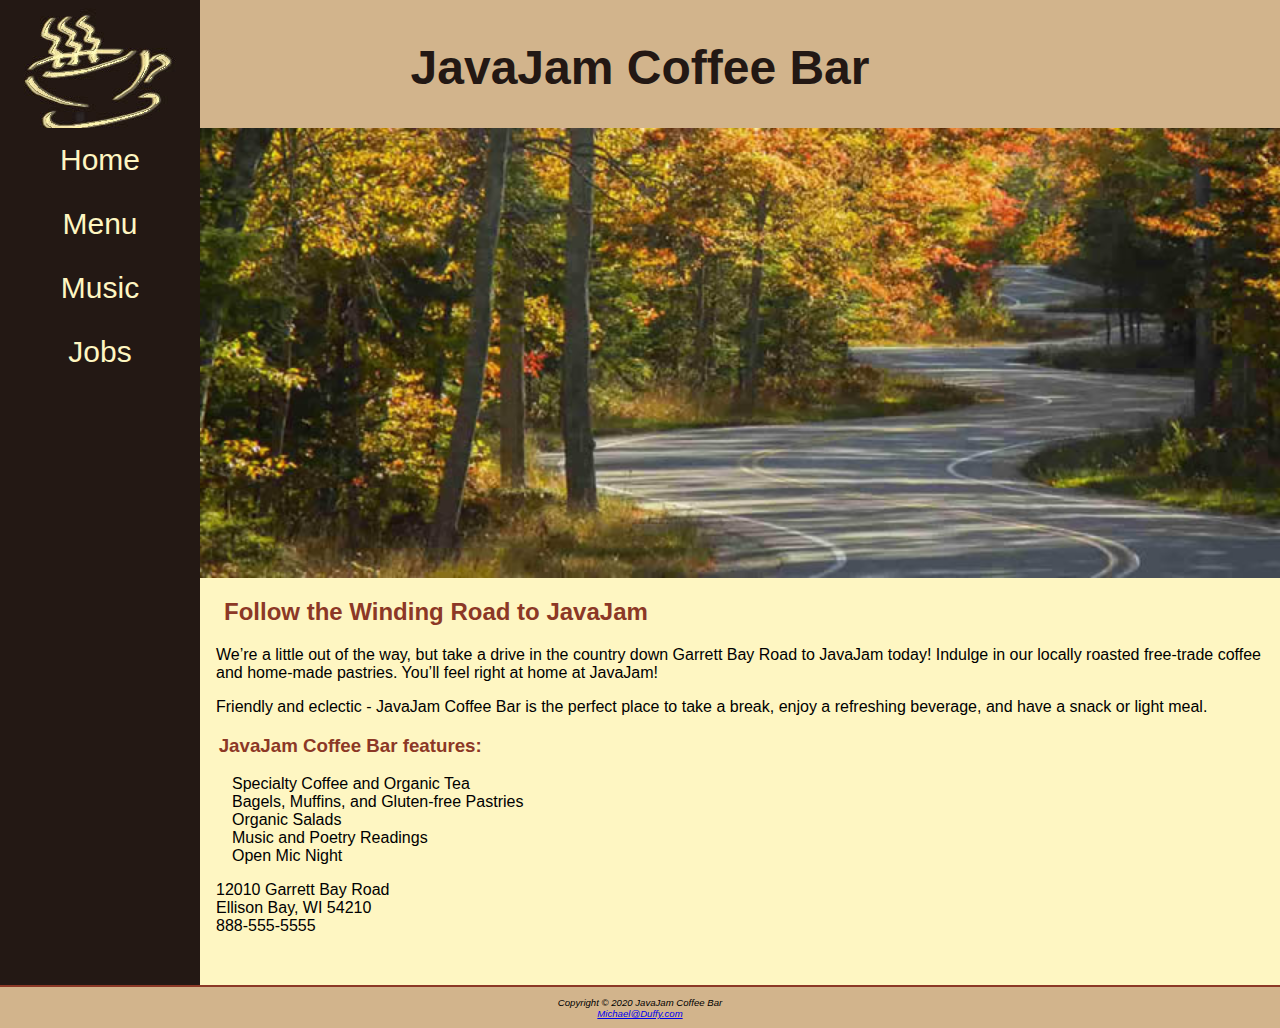
<file: index.html>
<!DOCTYPE html>
<html  lang="en">
        
    <head>
        <meta charset="utf-8">
        <meta http-equiv="X-UA-Compatible" content="IE=edge">
        <title>JavaJam Coffee Bar</title>
        <meta name="description" content="A project for imitating a webpage.">
        <link rel="stylesheet" type="text/css" href="JavaJam.css">
        
        <meta name="viewport" content="width=device-width, initial-scale=1.0">
    </head>
    <body>
        
        
        <div id="wrapper">

            
        <header>
            <strong>
            <a href="index.html">
            JavaJam Coffee Bar   
            </a>
            </strong>
        </header>

        <!--
            Index
        -->
        
            <nav>
                
                <ul>
                    <li>
                    <a href="index.html">
                    Home</a>
                    </li>
                    <li>
                    <a href="menu.html">   
                    Menu</a>
                    </li>
                    <li>
                    <a href="music.html">
                    Music</a>
                    <li>
                    <a href="jobs.html">
                    Jobs</a>
                    </li>
                </ul>
                
            </nav>
            
            
        <main>

            <div id="homehero">
                 
            </div>

            <h2>Follow the Winding Road to JavaJam</h2>

            <p>We’re a little out of the way, but take a drive in the country down Garrett Bay Road to JavaJam today! Indulge in our locally roasted free-trade coffee and home-made pastries. You’ll feel right at home at JavaJam!
            </p>

            <p>
                Friendly and eclectic - JavaJam Coffee Bar is the perfect place to take a break, enjoy a refreshing beverage, and have a snack or light meal.
            </p>

            <h3>
                JavaJam Coffee Bar features:
            </h3>

            <ul>
                <li>Specialty Coffee and Organic Tea</li>
                <li>Bagels, Muffins, and Gluten-free Pastries</li>
                <li>Organic Salads</li>
                <li>Music and Poetry Readings</li>
                <li>Open Mic Night</li>
            </ul>

            <div>
                12010 Garrett Bay Road <br>
                Ellison Bay, WI 54210 <br>
                <a id="mobile" href="tel:888-555-5555">
                    888-555-5555
                </a> 
                <span id="desktop">888-555-5555</span>
                <br>
                <br>
            </div>

        </main>
        
        <footer>
            Copyright © 2020 JavaJam Coffee Bar <br>
            <a href="index.html">Michael@Duffy.com</a>
        </footer>
        
     </div>   
    </body>
</html>
</file>
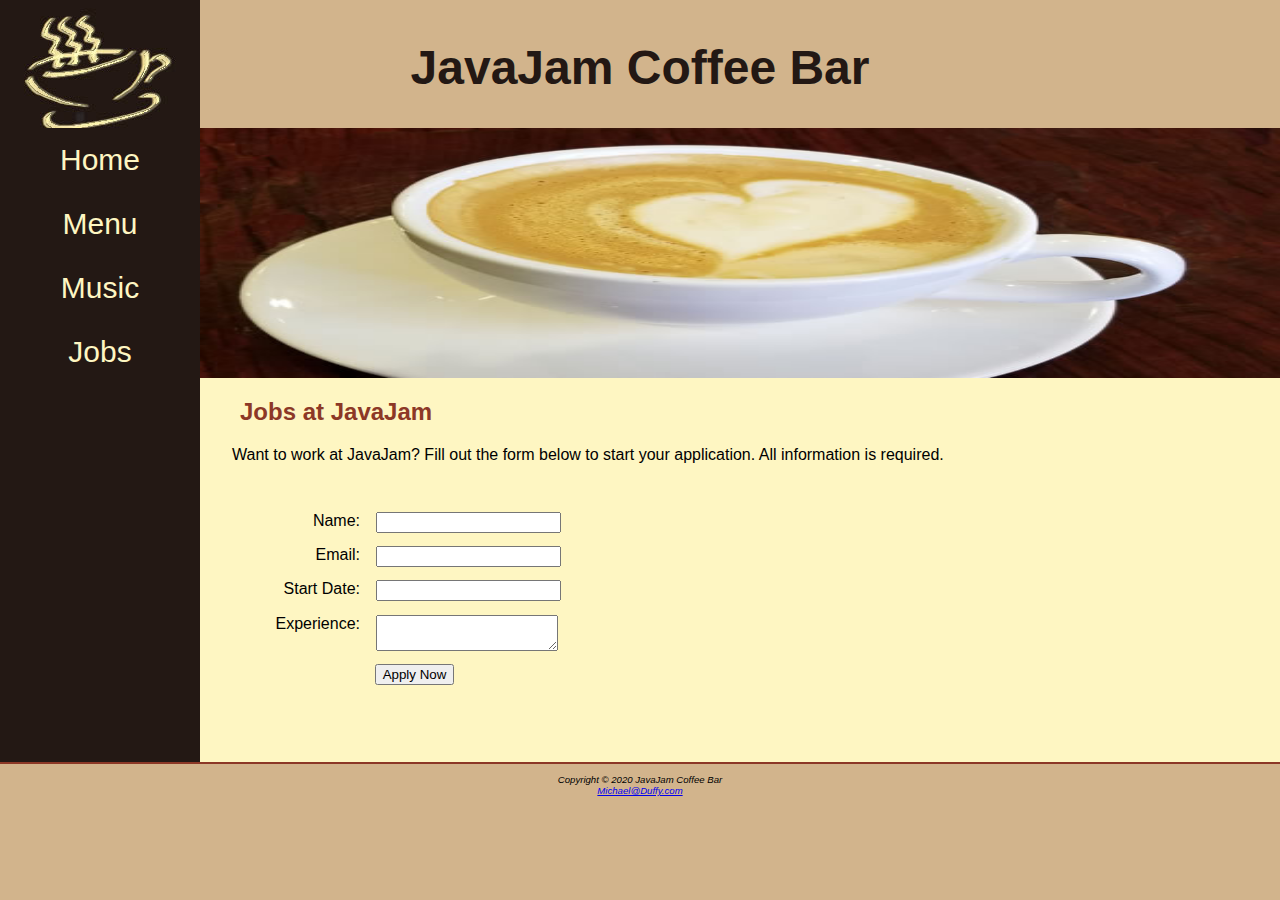
<file: jobs.html>
<!DOCTYPE html>
<html  lang="en">
    
    <head>
        <meta charset="utf-8">
        <meta http-equiv="X-UA-Compatible" content="IE=edge">
        <title>JavaJam Coffee Bar Jobs</title>
        <meta name="description" content="A project for imitating a webpage.">
        <link rel="stylesheet" type="text/css" href="JavaJam.css">
        
        <meta name="viewport" content="width=device-width, initial-scale=1.0">
    </head>
    <body>
        <div id="wrapper">
            
        <header>
            <strong>
            <a href="index.html">
            JavaJam Coffee Bar   
            </a>
            </strong>
        </header>

            <nav>
                
                <ul>
                    <li>
                    <a href="index.html">
                    Home</a><br>
                    </li>
                    <li>
                    <a href="menu.html">   
                    Menu</a><br>
                    </li>
                    <li>
                    <a href="music.html">
                    Music</a><br>
                    <li>
                    <a href="jobs.html">
                    Jobs</a>
                    </li>
                </ul>
                
            </nav>
        
         
       <main>
           
           <div id= herojobs>
               
           </div>
           
           <div>

               <h2>
                   Jobs at JavaJam
               </h2>

               <p>
                   Want to work at JavaJam? Fill out the form below to start your application. All information is required.
               </p>
               
               <form method="get" action="https://webdevbasics.net/scripts/javajam8.php">
                   <label for="myName">
                       Name: 
                   </label>
                   <input type="text" id="myName" name="myName" required="required">
                   
                   <label for="myEmail">
                       Email: 
                   </label>
                   <input type="text" id="myEmail" name="myEmail" required="required">
                   
                   <label for="myStart">
                       Start Date:
                   </label>
                   <input type="text" id="myStart" name="myStart" required="required">
                   
                   <label for="myExperience">
                       Experience: 
                   </label>
                    <textarea name="myExperience" id="myExperience" rows="2" cols="20" required="required"> 
                   </textarea>
                   
                    <input type="submit" value="Apply Now" id="mySubmit">   
                   
               </form>

           </div>
         
        
       </main>   
        
        <footer>
            Copyright © 2020 JavaJam Coffee Bar<br>
            <a href="index.html"> Michael@Duffy.com</a>
        </footer>
        
        </div> 
    </body>
</html>
</file>
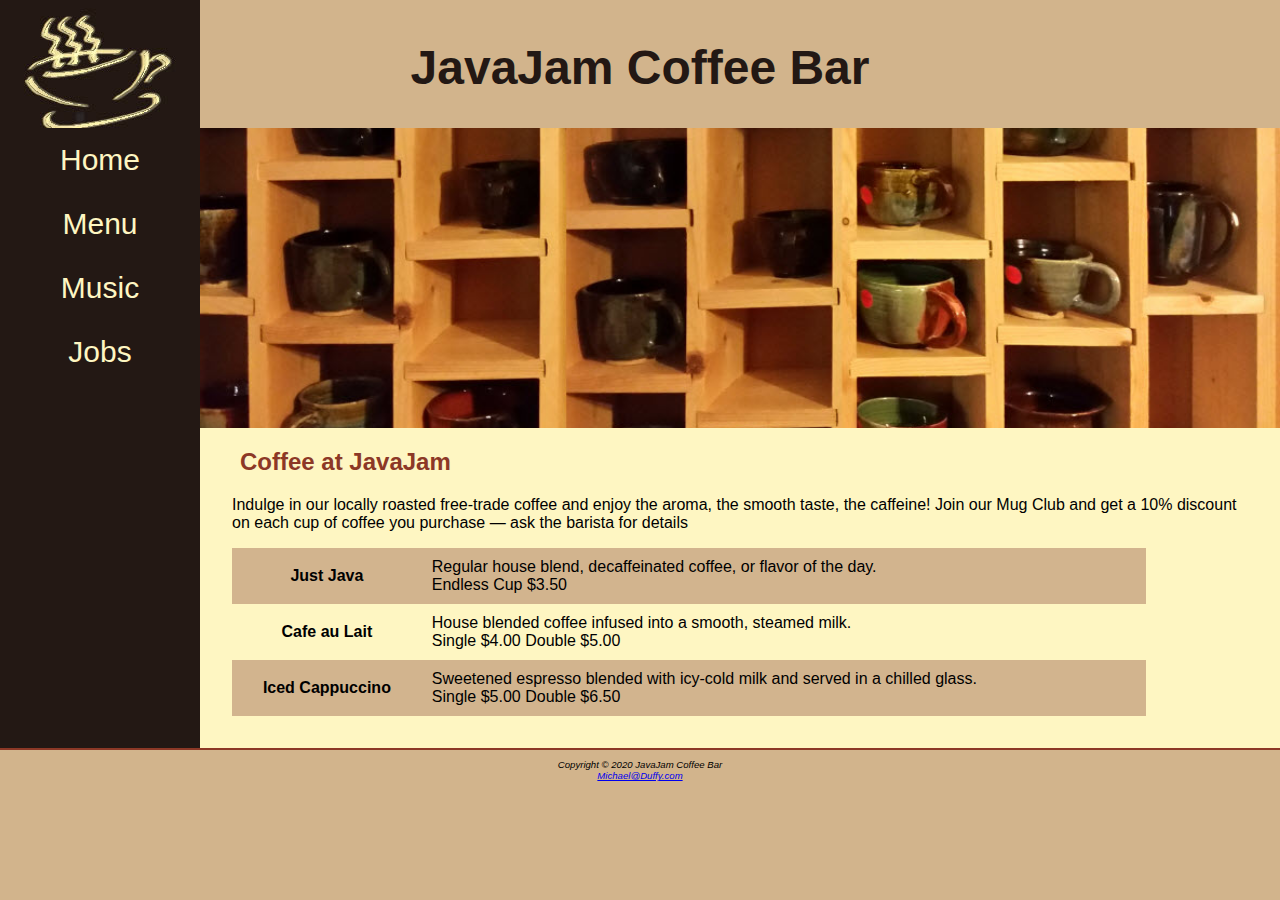
<file: menu.html>
<!DOCTYPE html>
<html  lang="en">
    
    <head>
        <meta charset="utf-8">
        <meta http-equiv="X-UA-Compatible" content="IE=edge">
        <title>JavaJam Coffee Bar Menu</title>
        <meta name="description" content="A project for imitating a webpage.">
        <link rel="stylesheet" type="text/css" href="JavaJam.css">
        
        <meta name="viewport" content="width=device-width, initial-scale=1.0">
    </head>
    <body>
        <div id="wrapper">
            
        <header>
            <strong>
            <a href="index.html">
            JavaJam Coffee Bar   
            </a>
            </strong>
        </header>

            <nav>
                
                <ul>
                    <li>
                    <a href="index.html">
                    Home</a><br>
                    </li>
                    <li>
                    <a href="menu.html">   
                    Menu</a><br>
                    </li>
                    <li>
                    <a href="music.html">
                    Music</a><br>
                    <li>
                    <a href="jobs.html">
                    Jobs</a>
                    </li>
                </ul>
                
            </nav>
        
         
    <main>
        
        <div id="heromugs">
                    
        </div>
        
            <div>

                    <h2>Coffee at JavaJam</h2>

                    <p>
                        Indulge in our locally roasted free-trade coffee and enjoy the aroma, the smooth taste, the caffeine! Join our Mug Club and get a 10% discount on each cup of coffee you purchase — ask the barista for details    
                    </p>
                
                        <div id= flow>
                            <table>
                                  <tr class= altrow>
                                    <th>
                                        Just Java
                                    </th>
                                    <td>
                                        Regular house blend, decaffeinated coffee, or flavor of the day.
                                        <br>Endless Cup $3.50
                                    </td>
                                      
                                  </tr>
                                
                                  <tr>
                                    <th>
                                        Cafe au Lait
                                    </th>
                                    <td>
                                        House blended coffee infused into a smooth, steamed milk.
                                        <br>Single $4.00  Double $5.00 
                                    </td>
                                  </tr>
                                
                                 
                                
                                  <tr class= altrow>
                                    <th>
                                        Iced Cappuccino
                                    </th>
                                    <td>
                                        Sweetened espresso blended with icy-cold milk and served in a chilled glass.
                                        <br>Single $5.00  Double $6.50
                                    </td>
                                  </tr> 
                            </table>
                        </div>

            </div>  
        
       </main>   
        
        <footer>
            Copyright © 2020 JavaJam Coffee Bar<br>
            <a href="index.html"> Michael@Duffy.com</a>
        </footer>
        
        </div> 
    </body>
</html>
</file>
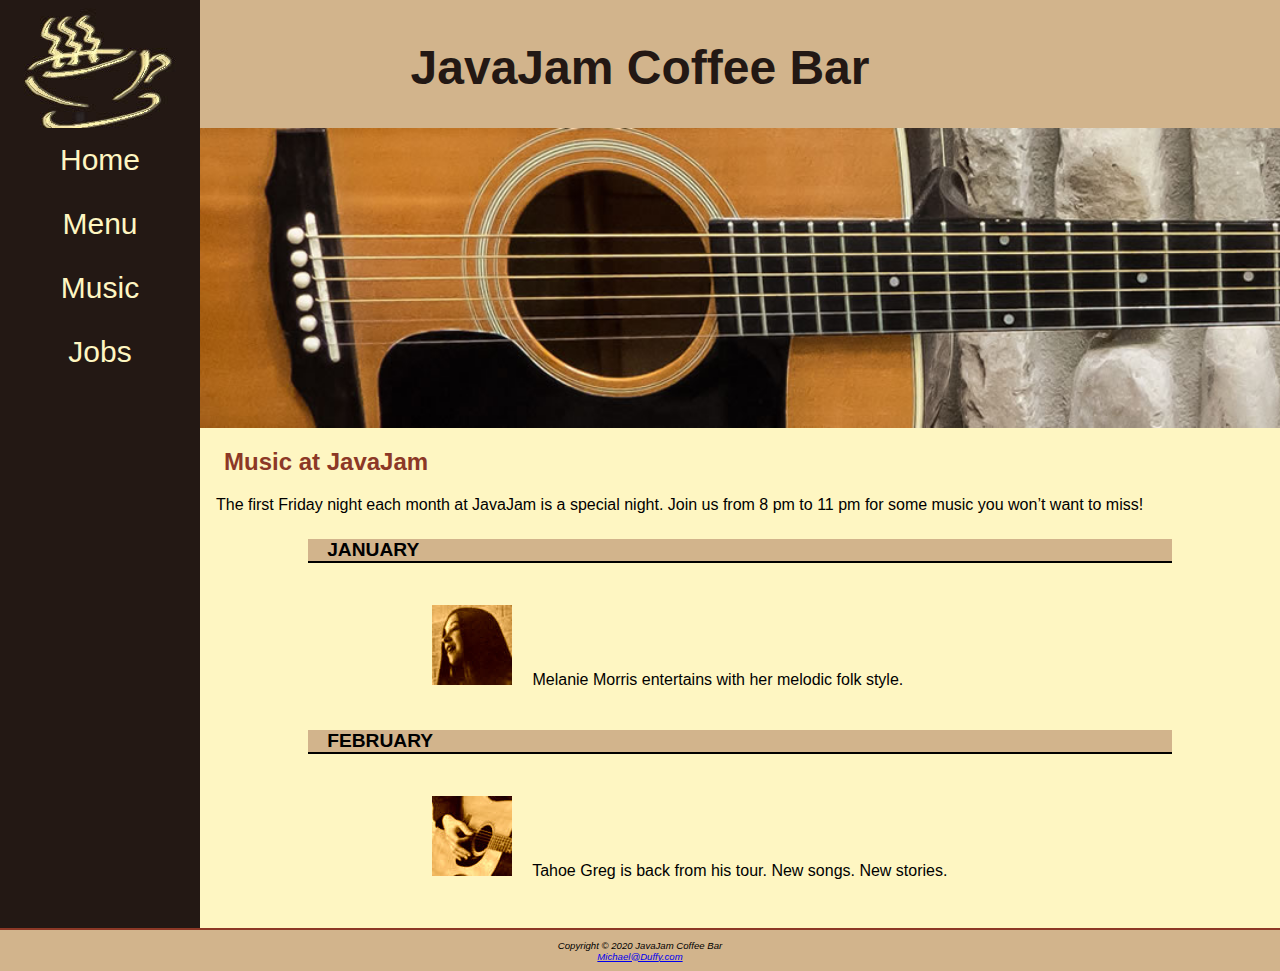
<file: music.html>
<!DOCTYPE html>
<html  lang="en">
    
    <head>
        <meta charset="utf-8">
        <meta http-equiv="X-UA-Compatible" content="IE=edge">
        <title>JavaJam Coffee Bar Menu</title>
        <meta name="description" content="A project for imitating a webpage.">
        <link rel="stylesheet" type="text/css" href="JavaJam.css">
        
        <meta name="viewport" content="width=device-width, initial-scale=1.0">
    </head>
    <body>
        <div id="wrapper">
        
        <header>
            <strong>
            <a href="index.html">
            JavaJam Coffee Bar   
            </a>
            </strong>
        </header>
        
        <!--
            Menu Page
        -->
        
        
            <nav>
                
                <ul>
                    <li>
                    <a href="index.html">
                    Home</a><br>
                    </li>
                    <li>
                    <a href="menu.html">   
                    Menu</a><br>
                    </li>
                    <li>
                    <a href="music.html">
                    Music</a><br>
                    <li>
                    <a href="jobs.html">
                    Jobs</a>
                    </li>
                </ul>
                
            </nav>
        
        <main>
            
        <div id= heroguitar>
            
        </div>
            
        <h2>Music at JavaJam</h2>
            
        <p>
            The first Friday night each month at JavaJam is a special night. Join us from 8 pm to 11 pm for some music you won’t want to miss!    
        </p>
            
        <h4>January</h4>
            
            <div class= details>
                    <p>
                        <img src="melaniethumb.jpg"
                         alt="Melanie.jpg"
                        >
                        Melanie Morris entertains with her melodic folk style.
                    </p>  
            </div>
            
        <h4>February</h4>
            
            <div class= details>
                <p>
                    <img src="gregthumb.jpg"
                     alt="Melanie.jpg"
                     >
                    Tahoe Greg is back from his tour. New songs. New stories.
                </p>
            </div>
        
        </main>
        
        
        <footer>
            Copyright © 2020 JavaJam Coffee Bar<br>
            <a href="index.html"> Michael@Duffy.com</a>
        </footer>
        
        </div> 
    </body>
</html>
</file>
<file: JavaJam.css>
<!DOCTYPE html>
<html  lang="en"> <title> Title </title>{
    
}

* { box-sizing: border-box; }


header { 
    padding-top: 40px ;
    padding-bottom: 40px ;
    color:#231814;
    background-color: #D2B48C;
    background-image: url(cup.jpg);
    background-repeat: no-repeat ;
    padding-left: 105px ;
    height: 128px;
    
    font-family: "Tahoma", Arial, sans-serif;
    font-size: 3em ;   
} 

main {
    padding-left: 0 ;
    padding-right: 0 ;
    padding-bottom: 2em ;
    
    padding-top: 0 ;
    
    background-color: #FEF6C2 ;
    
    
    
    display: block;
}

body {
    
    margin: 0 ;
    background-color: #D2B48C;
    background-attachment: fixed;
    background-size: cover ;
    font-family: "Tahoma", Arial, sans-serif;
}

#wrapper { 
    background-color: #231814 ; 
           
    padding: 0 ;
}
h1 {
    font-size: 2em;
}

h2 {
    color:#8C3826;
}
h3 {
    color:#8C3826;
}
h4 {
    background-color: #D2B48C;
    font-size: 1.2em;
    padding-left: 0.5em;
    padding-bottom: 0;
    
    text-transform: uppercase;
    border-bottom: 2px solid;
    clear: left;
}


header a{ 
    text-decoration: none; 
}
header a:link { color: #231814 ; }
header a:visited { color: #231814 ; }
header a:hover { color: #FEF6C2 ; }

main h2 {
    padding-left: 1em;
    padding-right: 1em;
}
main h3 {
    padding-left: 1em;
    padding-right: 1em;
}
main h4 {
    padding-left: 1em;
    padding-right: 1em;
}
main p {
    padding-left: 1em;
    padding-right: 1em;
}
main div {
    padding-left: 1em;
    padding-right: 1em;
}
main ul {
    padding-left: 2em;
    padding-right: 2em;
}
main dl {
    padding-left: 1em;
    padding-right: 1em;
}

dt {
    color:#8C3826;
}

.floatleft{
    
}

.onethird{
    
}

.details {
    padding-left: 20% ;
    padding-right: 20% ;
    overflow: auto ;
}

img {
    padding-right: 1em ;
}

#homehero {
    height: 300px;
    background-size: cover ;
    background-image: url(road.jpg);
    background-repeat: no-repeat ;
}

#heromugs {
    height: 300px;
    background-size: width:100% height:100%;
    background-size: cover;
    background-image: url(threemugs.jpg);
    background-repeat: no-repeat ;
}

#heroguitar {
    height: 300px;
    background-size: cover;
    background-image: url(guitar.jpg);
    background-repeat: no-repeat ;
}

#herojobs {
    background-image: url(coffeecup.jpg);
    background-size: 100% 100%;
    height: 250px;
    background-repeat: no-repeat;
}

nav {
    
    font-size: 1.5em;
    text-align: center;
    
}

nav ul {
    flex-direction: column;
    margin: 0;
    padding: 0;
    font-size: 1.25em;
}

nav li {
    padding-top: 0.5em;
    padding-bottom: 0.5em;
    padding-left: 1em;
    padding-right: 1em;
    width: 100%;
    border-bottom: 1px solid;
    border-bottom-color: #D2B48C;
}

nav a { 
    text-decoration: none; 
}
nav a:link { color: #FEF6C2 ; }
nav a:visited { color: #D2B48C ; }
nav a:hover { color: #CC9933 ; }


li {
    list-style-type: none;
}

footer {
    border-top: 2px solid ;
    border-top-color: #8C3826 ;
    padding: 1em ;
    background-color: #D2B48C ;
    text-align: center;
    font-size: .60em;
    font-style: italic ;
}

#mobile {
    display: inline ;
}
#desktop {
    display: none ;
}


table {
    align-self: center;
    width: 90% ;
    border-spacing: 0 ;
}

td, th { 
    padding: 10px; 
}

.altrow { 
    background-color: #D2B48E ; 
}

form {
    padding: 2em;
}
label { 
    float: left;
    display: block;
    text-align: right;
    width: 8em;
    padding-right: 1em;
}

input, textarea {
    display: block;
    margin-bottom: 1em;
}

#mySubmit { 
    margin-left: 9.5em; 
}

@media only screen and (min-width: 600px){
    header{
        text-align: center;
        padding-left: 0;
    }
    
    h1{
        font-size: 3em;
    }
    h4{
        margin-left: 10%;
        margin-right: 10%;
    }
    
    nav ul{
        flex-wrap: nowrap;
        justify-content: space-around;
    }
    
    nav li{
        border-bottom: none;
    }
    
    #homehero{
        height: 50vh;
        background-image: url(hero.jpg);
    }
    #heromugs{
        background-image: url(heromugs.jpg);
    }
    #heroguitar{
        background-image: url(heroguitar.jpg);
    }
    
    #flow{
        flex-direction: row;
    }
    #mobile{
        display: none;
    }
    #desktop{
        display: inline;
    }
    
    .details{
        flex-direction: row;
    }
}

@media only screen and (min-width: 1024px){
    header{
        grid-area: header;
        background-image: url(coffeelogo.jpg);
    }
    
    nav{
        grid-area: nav;
    }
    
    main{
        grid-area: main;
    }
    
    footer{
        grid-area: footer;
    }
    
    #wrapper { 
        display: grid;
        grid-template:
        "header header"
        "nav   main"
        "footer   footer"
                / 200px; }
    
    nav ul{
        flex-direction: column''
    }
}
</file>
